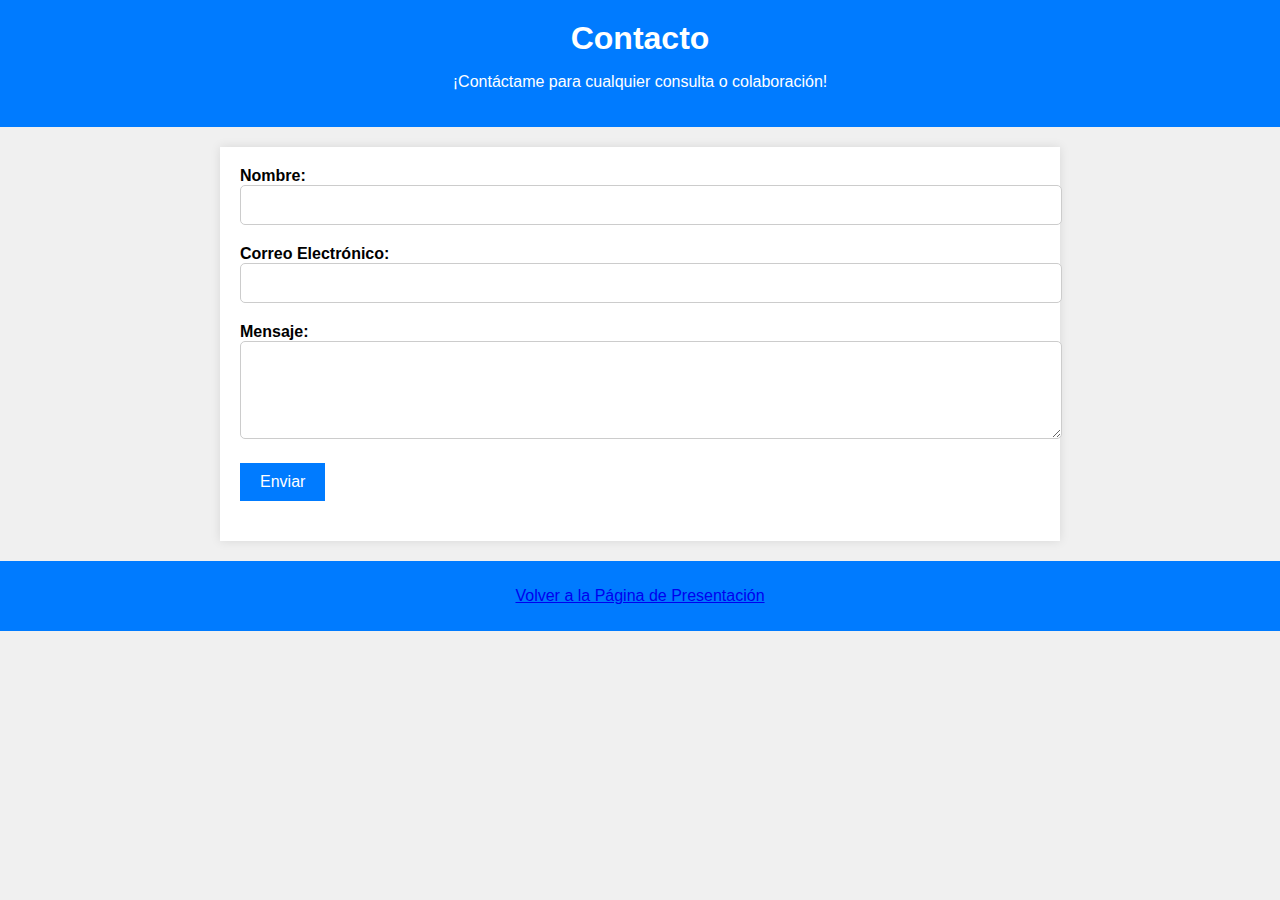
<file: Proyecto/contacto.html>
<!DOCTYPE html>
<html lang="es">
<head>
    <meta charset="UTF-8">
    <meta name="viewport" content="width=device-width, initial-scale=1.0">
    <title>Contacto</title>
    <link rel="stylesheet" href="contacto.css">
</head>
<body>
    <header>
        <h1>Contacto</h1>
        <p>¡Contáctame para cualquier consulta o colaboración!</p>
    </header>
    
    <main>
        <form action="#" method="post">
            <div class="form-group">
                <label for="nombre">Nombre:</label>
                <input type="text" id="nombre" name="nombre" required>
            </div>

            <div class="form-group">
                <label for="email">Correo Electrónico:</label>
                <input type="email" id="email" name="email" required>
            </div>

            <div class="form-group">
                <label for="mensaje">Mensaje:</label>
                <textarea id="mensaje" name="mensaje" rows="4" required></textarea>
            </div>

            <div class="form-group">
                <input type="submit" value="Enviar">
            </div>
        </form>
    </main>

    <footer>
        <p><a href="index.html">Volver a la Página de Presentación</a></p>
    </footer>
</body>
</html>
</file>
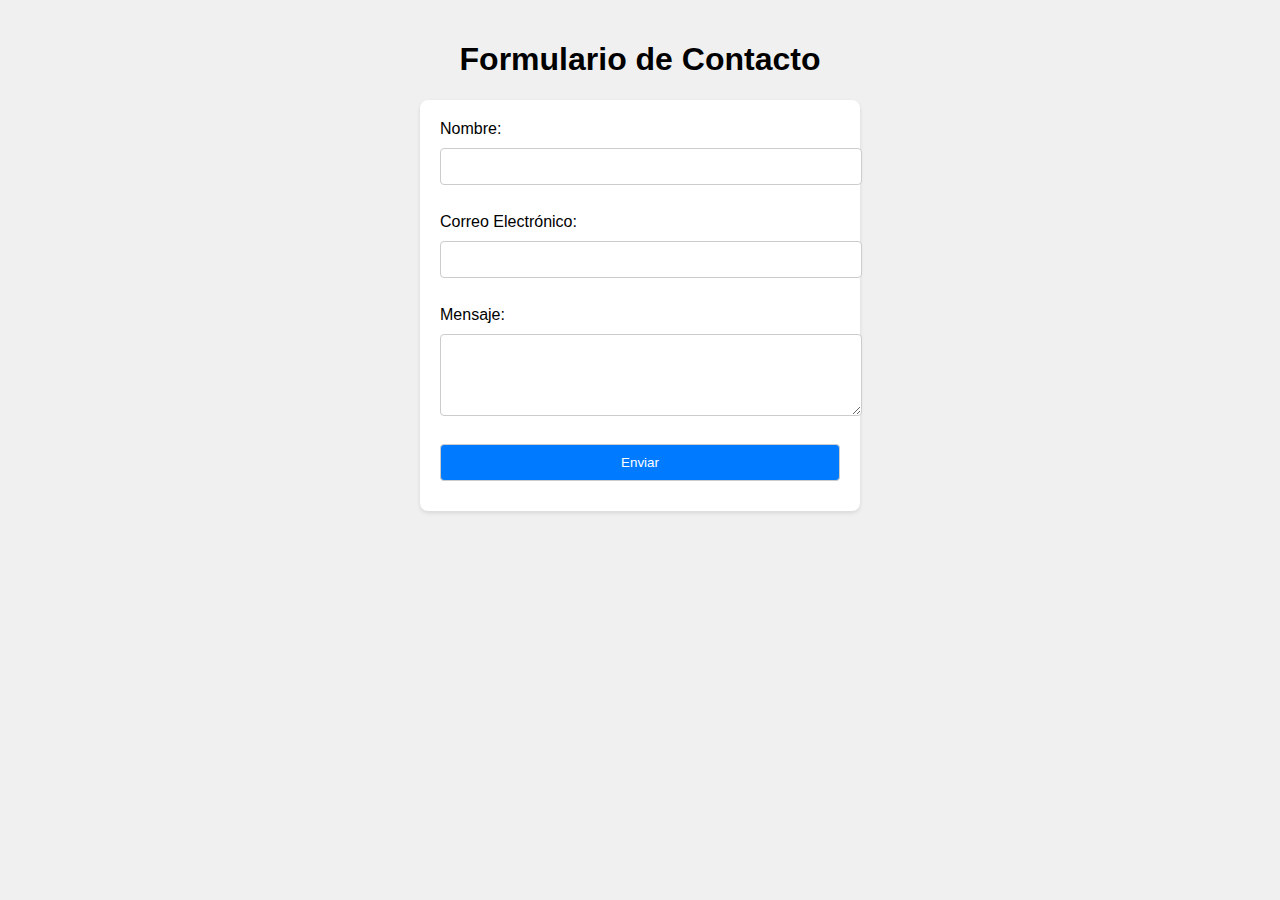
<file: Proyecto/formulario.html>
<!DOCTYPE html>
<html>
<head>
    <title>Formulario de Contacto</title>
    <link rel="stylesheet" href="formulario.css">
</head>
<body>
    <h1>Formulario de Contacto</h1>
    <form action="procesar_formulario.php" method="post">
        <label for="nombre">Nombre:</label>
        <input type="text" id="nombre" name="nombre" required>
        <br>
        <label for="email">Correo Electrónico:</label>
        <input type="email" id="email" name="email" required>
        <br>
        <label for="mensaje">Mensaje:</label>
        <textarea id="mensaje" name="mensaje" rows="4" required></textarea>
        <br>
        <input type="submit" value="Enviar">
    </form>
</body>
</html>
</file>
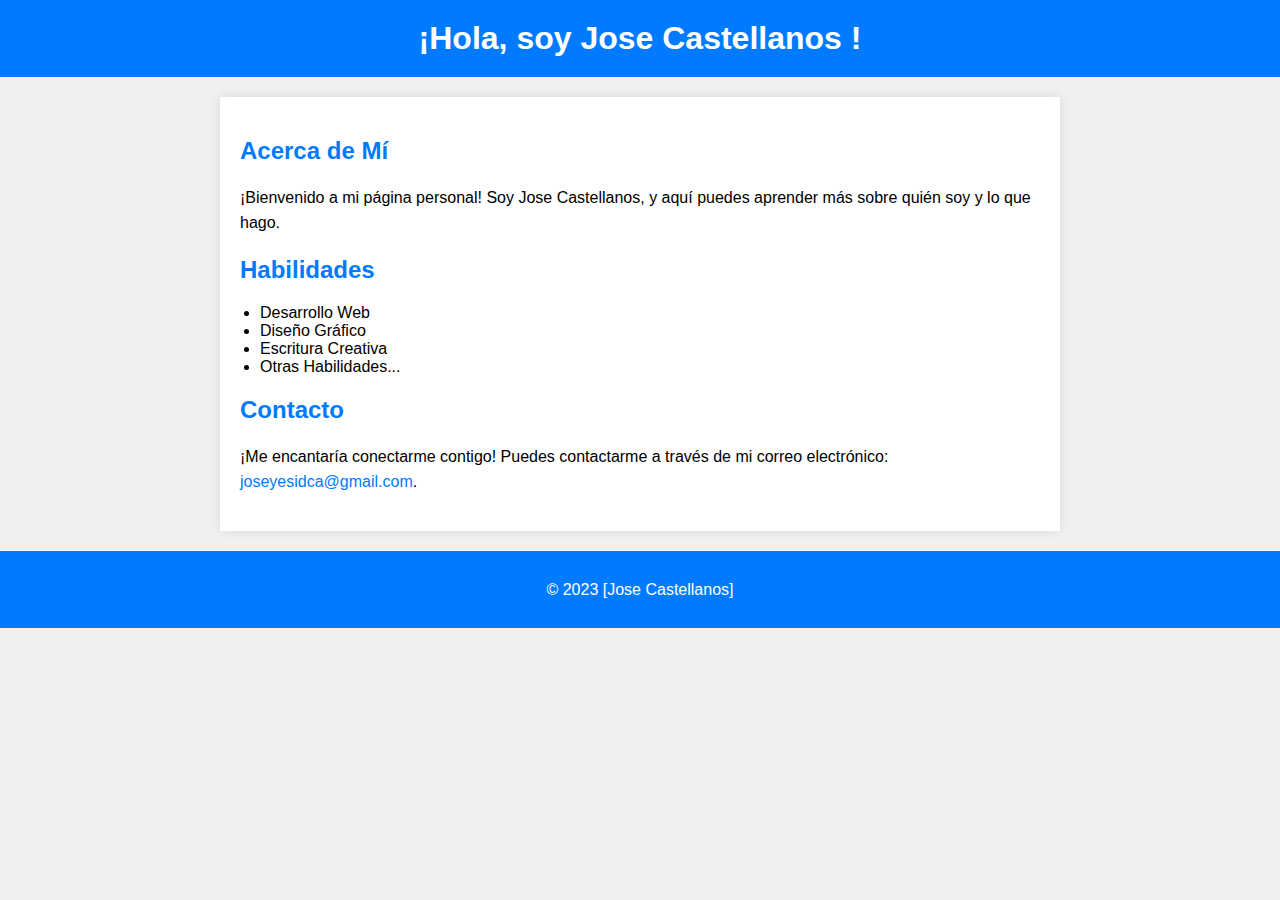
<file: Proyecto/nosotros.html>
<!DOCTYPE html>
<html lang="es">
<head>
    <meta charset="UTF-8">
    <meta name="viewport" content="width=device-width, initial-scale=1.0">
    <title>¡Bienvenido!</title>
    <link rel="stylesheet" href="nosotros.css">
</head>
<body>
    <header>
        <h1>¡Hola, soy Jose Castellanos !</h1>
    </header>
    
    <main>
        <section class="acerca-de-mi">
            <h2>Acerca de Mí</h2>
            <p>¡Bienvenido a mi página personal! Soy Jose Castellanos, y aquí puedes aprender más sobre quién soy y lo que hago.</p>
        </section>
        
        <section class="habilidades">
            <h2>Habilidades</h2>
            <ul>
                <li>Desarrollo Web</li>
                <li>Diseño Gráfico</li>
                <li>Escritura Creativa</li>
                <li>Otras Habilidades...</li>
            </ul>
        </section>

        <section class="contacto">
            <h2>Contacto</h2>
            <p>¡Me encantaría conectarme contigo! Puedes contactarme a través de mi correo electrónico: <a href="joseyesidca@gmail-com">joseyesidca@gmail.com</a>.</p>
        </section>
    </main>

    <footer>
        <p>© 2023 [Jose Castellanos]</p>
    </footer>
</body>
</html>
</file>
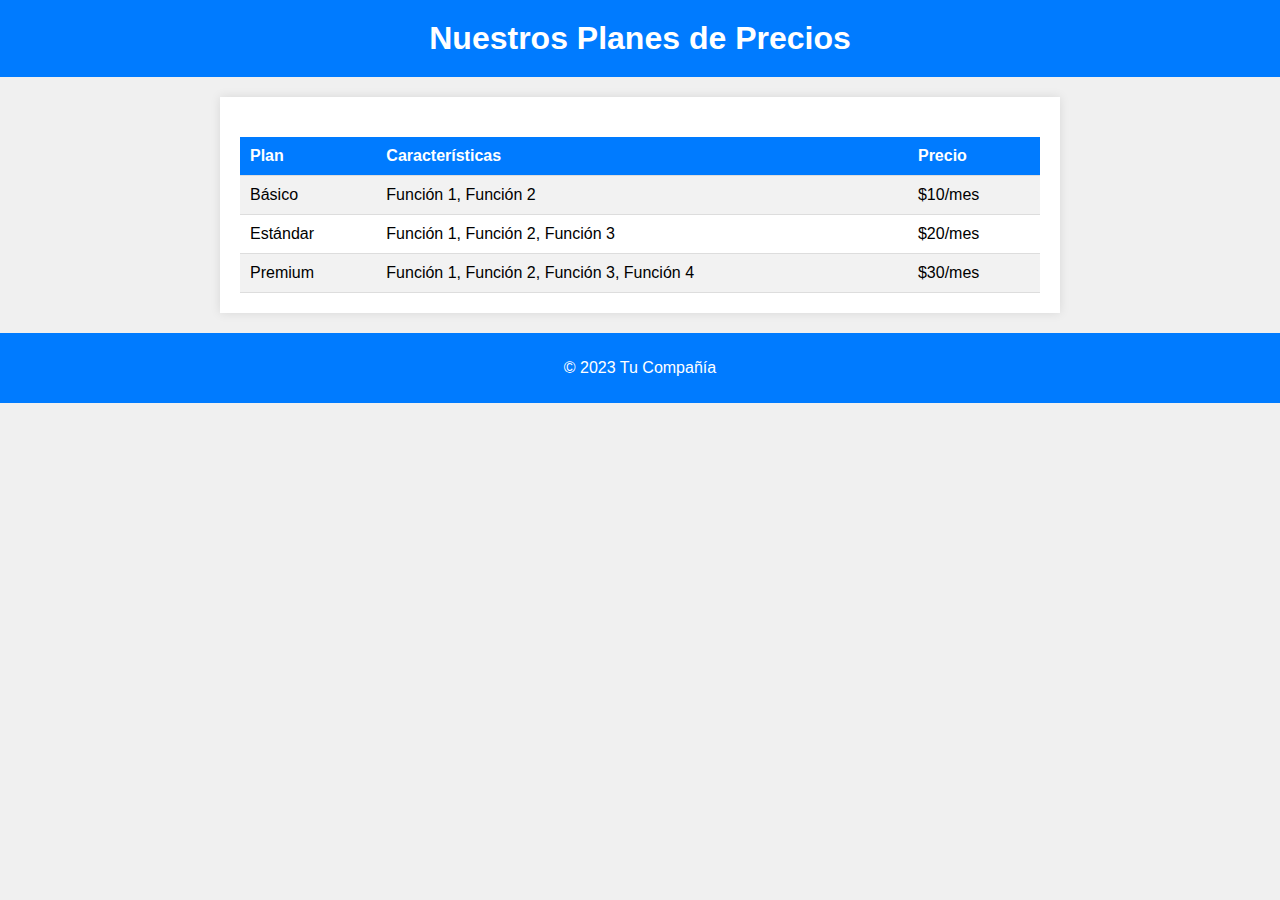
<file: Proyecto/Precios.html>
<!DOCTYPE html>
<html lang="es">
<head>
    <meta charset="UTF-8">
    <meta name="viewport" content="width=device-width, initial-scale=1.0">
    <title>Precios</title>
    <link rel="stylesheet" href="precios.css">
</head>
<body>
    <header>
        <h1>Nuestros Planes de Precios</h1>
    </header>
    
    <main>
        <table>
            <tr>
                <th>Plan</th>
                <th>Características</th>
                <th>Precio</th>
            </tr>
            <tr>
                <td>Básico</td>
                <td>Función 1, Función 2</td>
                <td>$10/mes</td>
            </tr>
            <tr>
                <td>Estándar</td>
                <td>Función 1, Función 2, Función 3</td>
                <td>$20/mes</td>
            </tr>
            <tr>
                <td>Premium</td>
                <td>Función 1, Función 2, Función 3, Función 4</td>
                <td>$30/mes</td>
            </tr>
        </table>
    </main>

    <footer>
        <p>© 2023 Tu Compañía</p>
    </footer>
</body>
</html>
</file>
<file: Proyecto/contacto.css>
body {
    font-family: Arial, sans-serif;
    background-color: #f0f0f0;
    margin: 0;
    padding: 0;
}

header {
    background-color: #007BFF;
    color: white;
    text-align: center;
    padding: 20px;
}

h1 {
    margin: 0;
}

main {
    max-width: 800px;
    margin: 20px auto;
    padding: 20px;
    background-color: white;
    box-shadow: 0 0 10px rgba(0, 0, 0, 0.1);
}

.form-group {
    margin-bottom: 20px;
}

label {
    display: block;
    font-weight: bold;
}

input[type="text"],
input[type="email"],
textarea {
    width: 100%;
    padding: 10px;
    border: 1px solid #ccc;
    border-radius: 5px;
    font-size: 16px;
}

input[type="submit"] {
    background-color: #007BFF;
    color: white;
    border: none;
    padding: 10px 20px;
    cursor: pointer;
    font-size: 16px;
}

input[type="submit"]:hover {
    background-color: #0056b3;
}

footer {
    text-align: center;
    padding: 10px;
    background-color: #007BFF;
    color: white;
}
</file>
<file: Proyecto/formulario.css>
body {
    font-family: Arial, sans-serif;
    background-color: #f0f0f0;
    margin: 0;
    padding: 20px;
}

h1 {
    text-align: center;
}

form {
    max-width: 400px;
    margin: 0 auto;
    background-color: #ffffff;
    padding: 20px;
    border-radius: 8px;
    box-shadow: 0 2px 4px rgba(0, 0, 0, 0.1);
}

/* Estilos para los campos de entrada */
label,
input,
textarea {
    display: block;
    width: 100%;
    margin-bottom: 10px;
}

input,
textarea {
    padding: 10px;
    border: 1px solid #ccc;
    border-radius: 4px;
}

/* Estilo para el botón de enviar */
input[type="submit"] {
    background-color: #007bff;
    color: #fff;
    cursor: pointer;
}

input[type="submit"]:hover {
    background-color: #0056b3;
}
</file>
<file: Proyecto/nosotros.css>
body {
    font-family: Arial, sans-serif;
    background-color: #f0f0f0;
    margin: 0;
    padding: 0;
}

header {
    background-color: #007BFF;
    color: white;
    text-align: center;
    padding: 20px;
}

h1 {
    margin: 0;
}

main {
    max-width: 800px;
    margin: 20px auto;
    padding: 20px;
    background-color: white;
    box-shadow: 0 0 10px rgba(0, 0, 0, 0.1);
}

h2 {
    color: #007BFF;
}

p {
    line-height: 1.6;
}

ul {
    list-style-type: disc;
    padding-left: 20px;
}

a {
    color: #007BFF;
    text-decoration: none;
}

a:hover {
    text-decoration: underline;
}

footer {
    text-align: center;
    padding: 10px;
    background-color: #007BFF;
    color: white;
}
</file>
<file: Proyecto/precios.css>
body {
    font-family: Arial, sans-serif;
    background-color: #f0f0f0;
    margin: 0;
    padding: 0;
}

header {
    background-color: #007BFF;
    color: white;
    text-align: center;
    padding: 20px;
}

h1 {
    margin: 0;
}

main {
    max-width: 800px;
    margin: 20px auto;
    padding: 20px;
    background-color: white;
    box-shadow: 0 0 10px rgba(0, 0, 0, 0.1);
}

table {
    width: 100%;
    border-collapse: collapse;
    margin-top: 20px;
}

th, td {
    padding: 10px;
    text-align: left;
    border-bottom: 1px solid #ddd;
}

th {
    background-color: #007BFF;
    color: white;
}

tr:nth-child(even) {
    background-color: #f2f2f2;
}

footer {
    text-align: center;
    padding: 10px;
    background-color: #007BFF;
    color: white;
}
</file>
